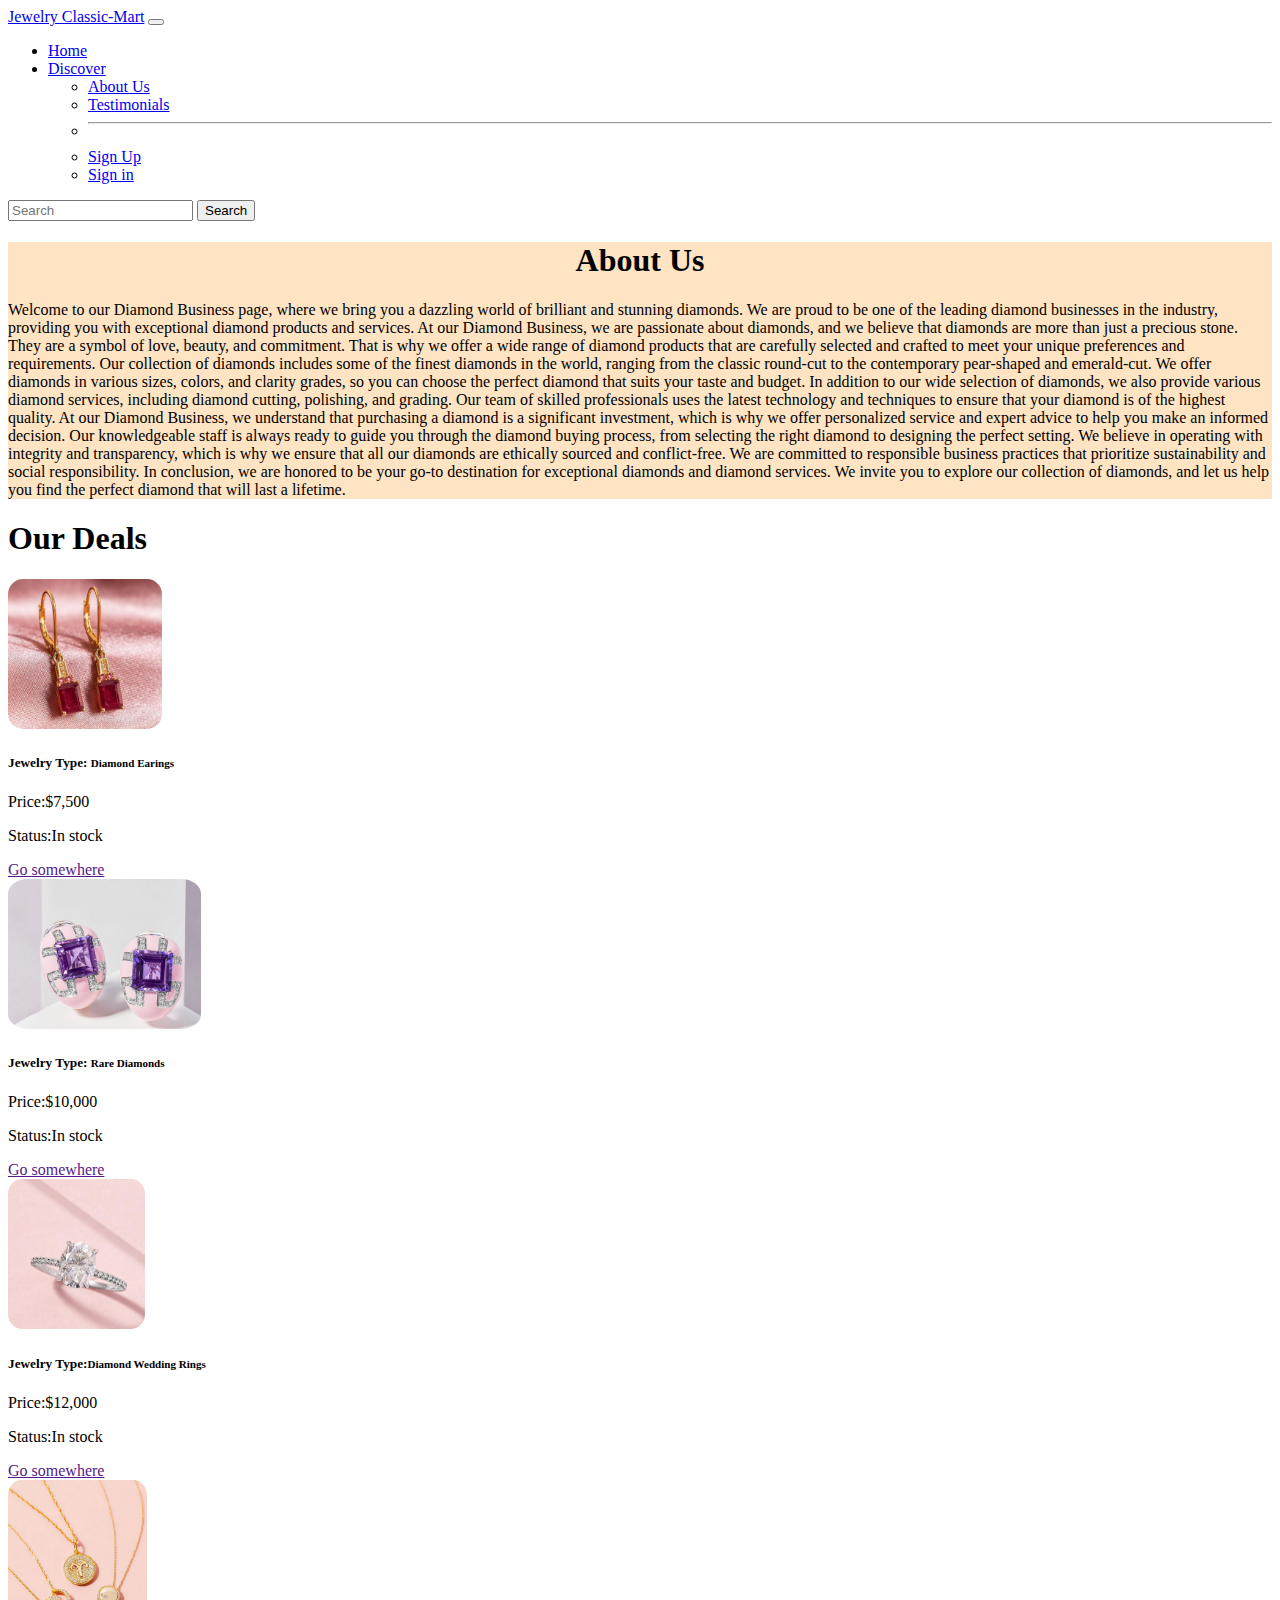
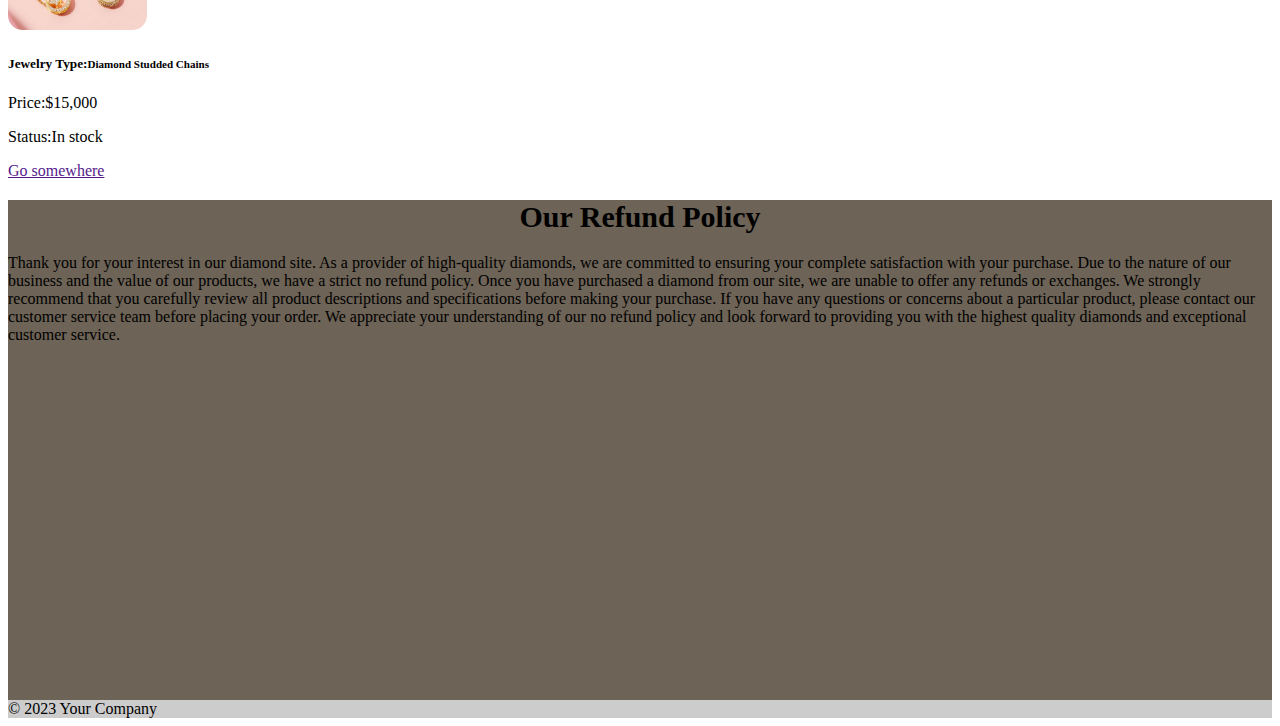
<file: about-us.html>
<!DOCTYPE html>
<html lang="en">
<head>
    <meta charset="UTF-8">
    <meta http-equiv="X-UA-Compatible" content="IE=edge">
    <meta name="viewport" content="width=device-width, initial-scale=1.0">
    <title>Document</title>
    <link rel="stylesheet" href="https://cdn.jsdelivr.net/npm/bootstrap@5.3.0-alpha1/dist/css/bootstrap.min.css" rel="stylesheet" integrity="sha384-GLhlTQ8iRABdZLl6O3oVMWSktQOp6b7In1Zl3/Jr59b6EGGoI1aFkw7cmDA6j6gD" crossorigin="anonymous">
    <link rel="stylesheet" href="https://cdnjs.cloudflare.com/ajax/libs/font-awesome/6.4.0/css/all.min.css" integrity="sha512-iecdLmaskl7CVkqkXNQ/ZH/XLlvWZOJyj7Yy7tcenmpD1ypASozpmT/E0iPtmFIB46ZmdtAc9eNBvH0H/ZpiBw==" crossorigin="anonymous"  style="margin:0 auto;"referrerpolicy="no-referrer" />
 
</head>
<body>
  <nav class="navbar navbar-expand-lg navbar-light bg-light">
    <div class="container-fluid">
      <a class="navbar-brand" href="#" style="font-family:'Bruno Ace'">Jewelry Classic-Mart</a>
      <button class="navbar-toggler" type="button" data-bs-toggle="collapse" data-bs-target="#navbarSupportedContent" aria-controls="navbarSupportedContent" aria-expanded="false" aria-label="Toggle navigation">
        <span class="navbar-toggler-icon"></span>
      </button>
      <div class="collapse navbar-collapse" id="navbarSupportedContent">
        <ul class="navbar-nav me-auto mb-2 mb-lg-0">
          <li class="nav-item">
            <a class="nav-link active" aria-current="page" href="/">Home</a>
          </li>
          <li class="nav-item dropdown">
            <a class="nav-link dropdown-toggle" href="#" id="navbarDropdown" role="button" data-bs-toggle="dropdown" aria-expanded="false">
             Discover
            </a>
            <ul class="dropdown-menu" aria-labelledby="navbarDropdown">
              <li><a class="dropdown-item" href="/pages/about-us.html">About Us</a></li>
              <li><a class="dropdown-item" href="/pages/testimony.html">Testimonials</a></li>
              <li><hr class="dropdown-divider"></li>
              <li><a class="dropdown-item" href="#">Sign Up</a></li>
              <li><a class="dropdown-item" href="#">Sign in</a></li>

            </ul>
          </li>
          
        </ul>
        <form class="d-flex">
          <input class="form-control me-2" type="search" placeholder="Search" aria-label="Search">
          <button class="btn btn-outline-success" type="submit">Search</button>
        </form>
      </div>
    </div>
  </nav>

      <div class="row" style="background-color: bisque;">
        <h1 style="font-family:'Caveat' ;text-align: center;" class="">About Us</h1>
        <p class="col-sm-9  " style="margin: 0 auto; " >
            Welcome to our Diamond Business page, where we bring you a dazzling world of brilliant and stunning diamonds. We are proud to be one of the leading diamond businesses in the industry, providing you with exceptional diamond products and services.

At our Diamond Business, we are passionate about diamonds, and we believe that diamonds are more than just a precious stone. They are a symbol of love, beauty, and commitment. That is why we offer a wide range of diamond products that are carefully selected and crafted to meet your unique preferences and requirements.

Our collection of diamonds includes some of the finest diamonds in the world, ranging from the classic round-cut to the contemporary pear-shaped and emerald-cut. We offer diamonds in various sizes, colors, and clarity grades, so you can choose the perfect diamond that suits your taste and budget.

In addition to our wide selection of diamonds, we also provide various diamond services, including diamond cutting, polishing, and grading. Our team of skilled professionals uses the latest technology and techniques to ensure that your diamond is of the highest quality.

At our Diamond Business, we understand that purchasing a diamond is a significant investment, which is why we offer personalized service and expert advice to help you make an informed decision. Our knowledgeable staff is always ready to guide you through the diamond buying process, from selecting the right diamond to designing the perfect setting.


We believe in operating with integrity and transparency, which is why we ensure that all our diamonds are ethically sourced and conflict-free. We are committed to responsible business practices that prioritize sustainability and social responsibility.

In conclusion, we are honored to be your go-to destination for exceptional diamonds and diamond services. We invite you to explore our collection of diamonds, and let us help you find the perfect diamond that will last a lifetime.

        </p>

      </div>

      <div class="container">
        <h1>Our Deals</h1>
        <div class="row">
            
            <div class="col-lg-3 col-md-4 col-sm-1 col-10">
                  <div>
                    <img src="/images/ear.PNG" class="card-img-top" alt="..."  style="height: 150px; border-radius: 10%;">
                   </div> 
                   
                      <h5 class="card-title">Jewelry Type: <span style="font-size: smaller;"> Diamond Earings</span></h5>
                      <p class="card-text">Price:$7,500</p>
                      <p class="card-text">Status:In stock</p>
                      <p class="card-text"></p>
                      <p class="card-text"></p>
                      <p class="card-text"></p>

                      
                          
                      



                      <a style="margin:0 auto;" href="" class="btn btn-primary" >Go somewhere</a>
                 
            </div>
            <div class="col-lg-3 col-md-4 col-sm-1 col-10">
                <div>
                  <img src="/images/pad.PNG" class="card-img-top" alt="..." style="height: 150px; border-radius: 10%;">
                 </div> 
                 
                    <h5 class="card-title">Jewelry Type: <span style="font-size: smaller;">Rare Diamonds</span></h5>
                    <p class="card-text">Price:$10,000</p>
                    <p class="card-text">Status:In stock</p>
                    <p class="card-text"></p>
                    <p class="card-text"></p>
                    <p class="card-text"></p>

                    
                        
                    



                    <a style="margin:0 auto;" href="" class="btn btn-primary" >Go somewhere</a>
               
          </div>

          <div class="col-lg-3 col-md-4 col-sm-1 col-10">
            <div>
              <img src="/images/ring.PNG" class="card-img-top" alt="..." style="height: 150px; border-radius: 10%;">
             </div> 
             
                <h5 class="card-title">Jewelry Type:<span style="font-size: smaller;">Diamond Wedding Rings </span></h5>
                <p class="card-text">Price:$12,000</p>
                <p class="card-text">Status:In stock</p>
                <p class="card-text"></p>
                <p class="card-text"></p>
                <p class="card-text"></p>

                
                    
                



                <a style="margin:0 auto;" href="" class="btn btn-primary" >Go somewhere</a>
           
      </div>
      <div class=" col-lg-3 col-md-4 col-sm-1 col-10">
        <div>
          <img src="/images/chain.PNG" class="card-img-top" alt="..." style="height: 150px; border-radius: 10%;">
         </div> 
         
            <h5 class="card-title">Jewelry Type:<span style="font-size: smaller;">Diamond Studded Chains </span></h5>
            <p class="card-text">Price:$15,000</p>
            <p class="card-text">Status:In stock</p>
            <p class="card-text"></p>
            <p class="card-text"></p>
            <p class="card-text"></p>

            
                
            



            <a style="margin:0 auto;" href="" class="btn btn-primary" >Go somewhere</a>
       
  </div>



            

        </div>
        
        
        
    </div>
    <div class=" row " style="background-color: rgb(109, 99, 86);height: 500px;">
      <div style="align-items: center;" class=" ">
        <h1 style="font-size: 30px; text-align: center;" class="m">Our Refund Policy</h1>
        <p class=" col-sm-9  " style="margin: 0 auto;">
          Thank you for your interest in our diamond site. As a provider of high-quality diamonds, we are committed to ensuring your complete satisfaction with your purchase. Due to the nature of our business and the value of our products, we have a strict no refund policy.

Once you have purchased a diamond from our site, we are unable to offer any refunds or exchanges. We strongly recommend that you carefully review all product descriptions and specifications before making your purchase. If you have any questions or concerns about a particular product, please contact our customer service team before placing your order.


We appreciate your understanding of our no refund policy and look forward to providing you with the highest quality diamonds and exceptional customer service.
        </p>
        
    </div>
  </div>


</div>
<footer class="bg-dark text-center text-white">
  <div class="container p-4">
    <section class="mt-4">



      <a class="btn btn-outline-light btn-floating m-1" href="" role="button"><i class="fab fa-whatsapp"></i></a>

      <a class="btn btn-outline-light btn-floating m-1" href="" role="button"><i class="fab fa-linkedin-in"></i></a>

      <a class="btn btn-outline-light btn-floating m-1" href="" role="button"><i class="fab fa-github"></i></a>
    </section> 

    
 
    <section class="mb-4">
      
    </section>
  </div>

  <div class="text-center p-3" style="background-color: rgba(0, 0, 0, 0.2);">
    © 2023 Your Company
  </div>
</footer>

      
</body>
<script src="https://cdn.jsdelivr.net/npm/bootstrap@5.3.0-alpha1/dist/js/bootstrap.bundle.min.js" integrity="sha384-w76AqPfDkMBDXo30jS1Sgez6pr3x5MlQ1ZAGC+nuZB+EYdgRZgiwxhTBTkF7CXvN" crossorigin="anonymous"></script>

</html>
</file>
